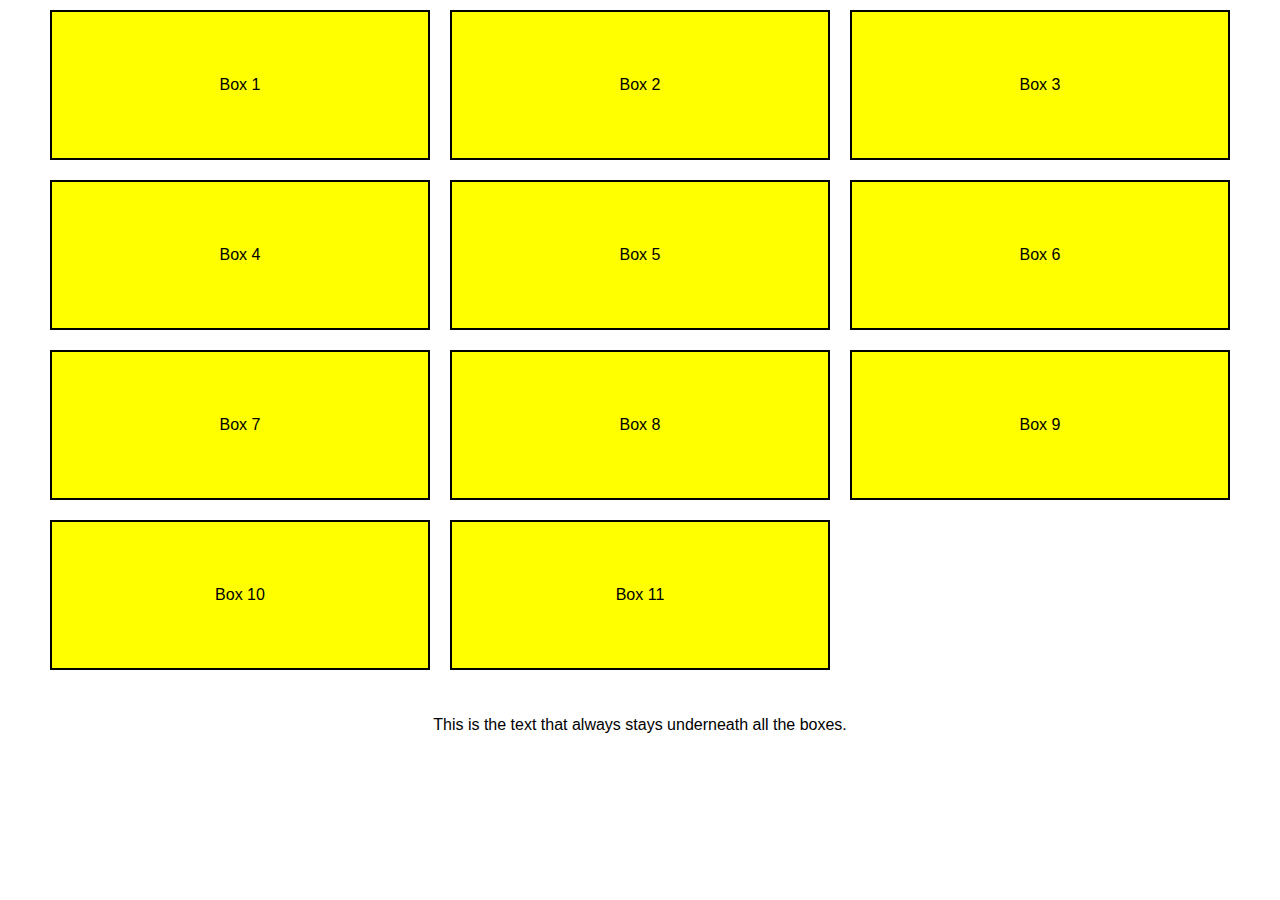
<file: boxes.html>
<!DOCTYPE html>
<html lang="en">

<head>
    <meta charset="UTF-8">
    <meta name="viewport" content="width=device-width, initial-scale=1.0">
    <title>Responsive Boxes Layout</title>
    <link rel="stylesheet" href="boxesstyles.css">
</head>

<body>
    <div class="container">
        <div class="box">Box 1</div>
        <div class="box">Box 2</div>
        <div class="box">Box 3</div>
        <div class="box">Box 4</div>
        <div class="box">Box 5</div>
        <div class="box">Box 6</div>
        <div class="box">Box 7</div>
        <div class="box">Box 8</div>
        <div class="box">Box 9</div>
        <div class="box">Box 10</div>
        <div class="box">Box 11</div>
    </div>
    <footer>
        <p>This is the text that always stays underneath all the boxes.</p>
    </footer>
</body>

</html>
</file>
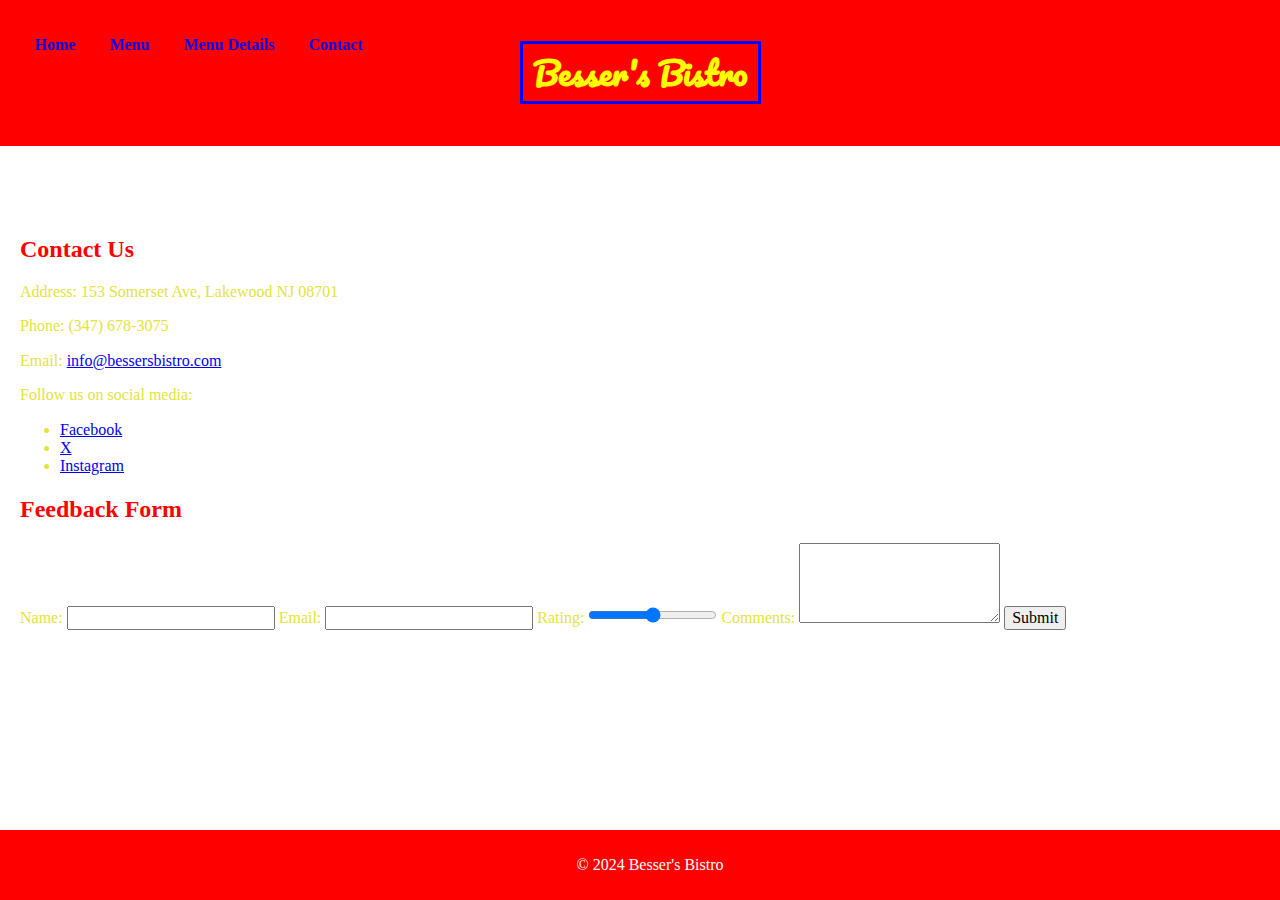
<file: contact-us.html>
<!DOCTYPE html>
<html lang="en">

<head>
    <meta charset="UTF-8">
    <meta name="viewport" content="width=device-width, initial-scale=1.0">
    <title>Contact - Besser's Bistro</title>
    <link rel="stylesheet" href="styles.css">
</head>

<body>
    <header>
        <h1>Besser's Bistro</h1>
        <nav>
            <ul>
                <li><a href="index.html">Home</a></li>
                <li><a href="menu.html">Menu</a></li>
                <li><a href="menu-details.html">Menu Details</a></li>
                <li><a href="contact-us.html">Contact</a></li>
            </ul>
        </nav>
    </header>
    <main>
        <h2>Contact Us</h2>
        <p>Address: 153 Somerset Ave, Lakewood NJ 08701</p>
        <p>Phone: (347) 678-3075</p>
        <p>Email: <a href="mailto:info@bessersbistro.com">info@bessersbistro.com</a></p>
        <p>Follow us on social media:</p>
        <ul>
            <li><a href="#">Facebook</a></li>
            <li><a href="#">X</a></li>
            <li><a href="#">Instagram</a></li>
        </ul>

        <h2>Feedback Form</h2>
        <form action="/submit-feedback" method="POST">
            <label for="name">Name:</label>
            <input type="text" id="name" name="name" required minlength="3">

            <label for="email">Email:</label>
            <input type="email" id="email" name="email" required>

            <label for="rating">Rating:</label>
            <input type="range" id="rating" name="rating" min="1" max="5" required>

            <label for="comments">Comments:</label>
            <textarea id="comments" name="comments" rows="4" required minlength="10"></textarea>

            <button type="submit">Submit</button>
        </form>
    </main>
    <footer>
        <p>&copy; 2024 Besser's Bistro</p>
    </footer>
</body>

</html>
</file>
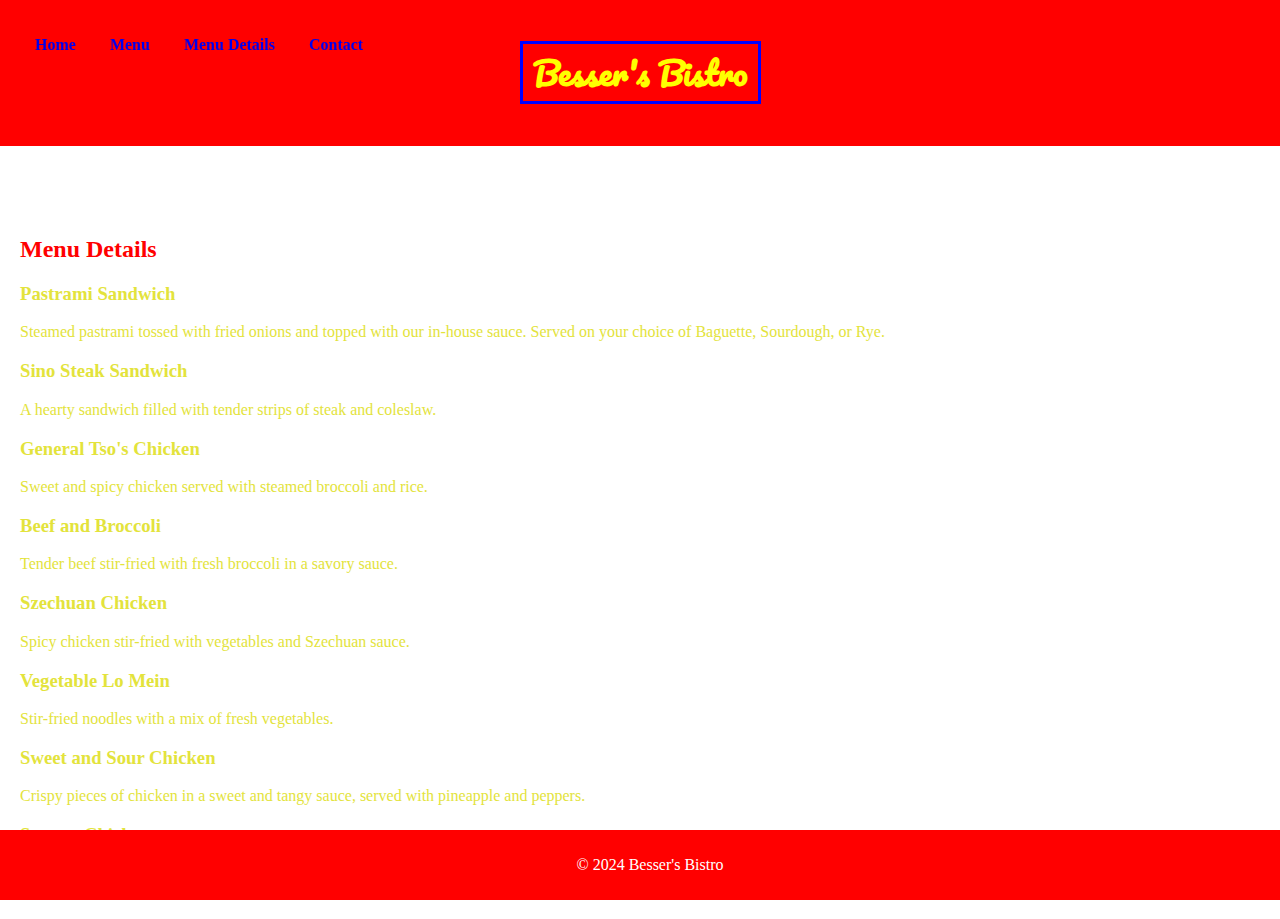
<file: menu-details.html>
<!DOCTYPE html>
<html lang="en">

<head>
    <meta charset="UTF-8">
    <meta name="viewport" content="width=device-width, initial-scale=1.0">
    <title>Menu Details - Besser's Bistro</title>
    <link rel="stylesheet" href="normalize.css">
    <link rel="stylesheet" href="styles.css">
</head>

<body>
    <header>
        <h1>Besser's Bistro</h1>
        <nav>
            <ul>
                <li><a href="index.html">Home</a></li>
                <li><a href="menu.html">Menu</a></li>
                <li><a href="menu-details.html">Menu Details</a></li>
                <li><a href="contact-us.html">Contact</a></li>
            </ul>
        </nav>
    </header>
    <main>
        <h2>Menu Details</h2>
        <section>
            <h3>Pastrami Sandwich</h3>
            <p>Steamed pastrami tossed with fried onions and topped with our in-house sauce. Served on your choice of
                Baguette, Sourdough, or Rye.</p>
        </section>
        <section>
            <h3>Sino Steak Sandwich</h3>
            <p>A hearty sandwich filled with tender strips of steak and coleslaw.</p>
        </section>
        <section>
            <h3>General Tso's Chicken</h3>
            <p>Sweet and spicy chicken served with steamed broccoli and rice.</p>
        </section>
        <section>
            <h3>Beef and Broccoli</h3>
            <p>Tender beef stir-fried with fresh broccoli in a savory sauce.</p>
        </section>
        <section>
            <h3>Szechuan Chicken</h3>
            <p>Spicy chicken stir-fried with vegetables and Szechuan sauce.</p>
        </section>
        <section>
            <h3>Vegetable Lo Mein</h3>
            <p>Stir-fried noodles with a mix of fresh vegetables.</p>
        </section>
        <section>
            <h3>Sweet and Sour Chicken</h3>
            <p>Crispy pieces of chicken in a sweet and tangy sauce, served with pineapple and peppers.</p>
        </section>
        <section>
            <h3>Sesame Chicken</h3>
            <p>Tender pieces of chicken tossed in our Secret Award-Winning Sauce topped with sesame seeds!</p>
        </section>
    </main>
    <footer>
        <p>&copy; 2024 Besser's Bistro</p>
    </footer>
</body>

</html>
</file>
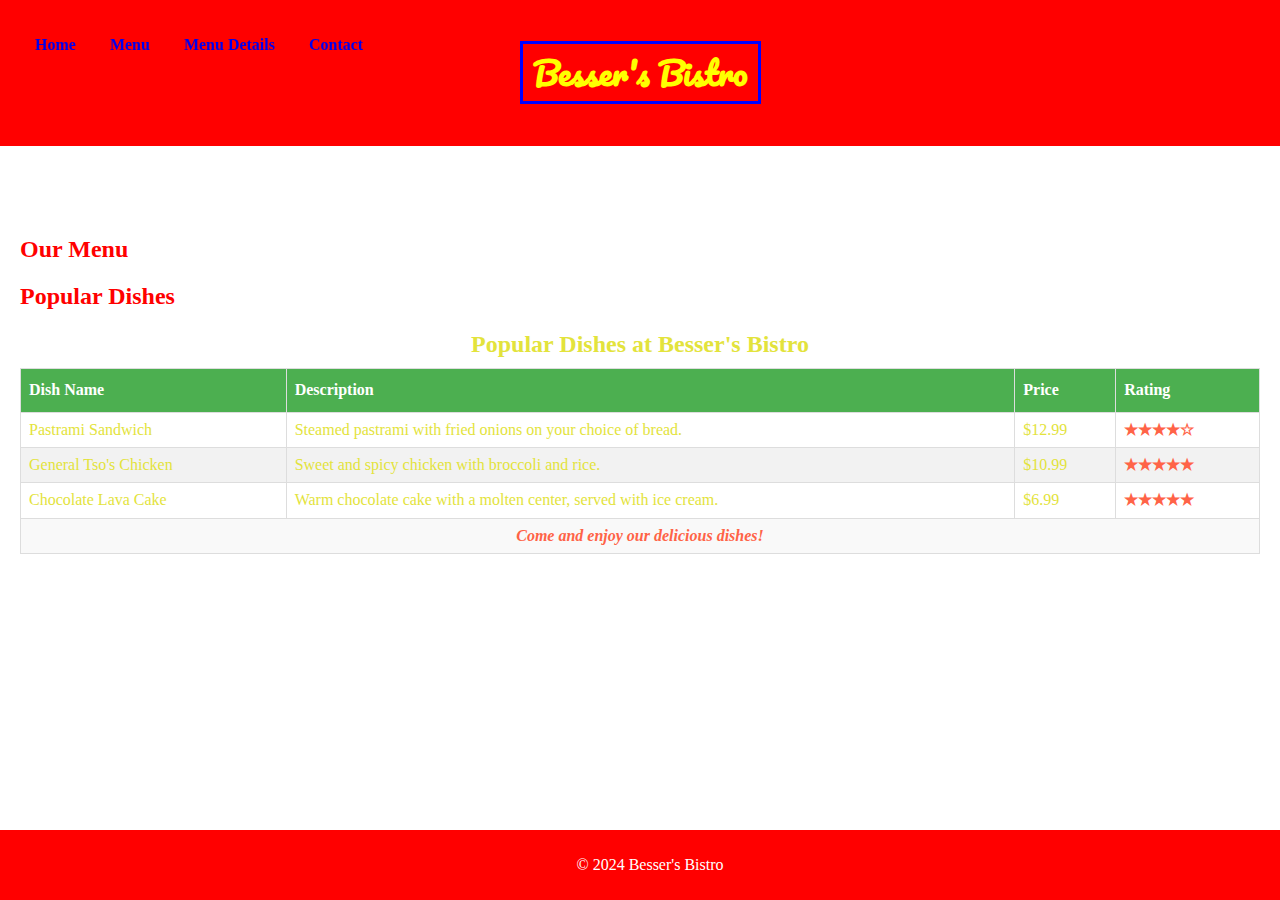
<file: menu.html>
<!DOCTYPE html>
<html lang="en">

<head>
    <meta charset="UTF-8">
    <meta name="viewport" content="width=device-width, initial-scale=1.0">
    <title>Menu - Besser's Bistro</title>
    <link rel="stylesheet" href="styles.css">
</head>

<body class="menu-page">
    <header>
        <h1>Besser's Bistro</h1>
        <nav>
            <ul>
                <li><a href="index.html">Home</a></li>
                <li><a href="menu.html">Menu</a></li>
                <li><a href="menu-details.html">Menu Details</a></li>
                <li><a href="contact-us.html">Contact</a></li>
            </ul>
        </nav>
    </header>

    <div class="container">
        <main>
            <article>
                <h2>Our Menu</h2>
                <!-- Existing content... -->

                <section>
                    <h2>Popular Dishes</h2>
                    <table class="menu-table">
                        <caption>Popular Dishes at Besser's Bistro</caption>
                        <thead>
                            <tr>
                                <th>Dish Name</th>
                                <th>Description</th>
                                <th>Price</th>
                                <th>Rating</th>
                            </tr>
                        </thead>
                        <tbody>
                            <tr>
                                <td>Pastrami Sandwich</td>
                                <td>Steamed pastrami with fried onions on your choice of bread.</td>
                                <td>$12.99</td>
                                <td>★★★★☆</td>
                            </tr>
                            <tr>
                                <td>General Tso's Chicken</td>
                                <td>Sweet and spicy chicken with broccoli and rice.</td>
                                <td>$10.99</td>
                                <td>★★★★★</td>
                            </tr>
                            <tr>
                                <td>Chocolate Lava Cake</td>
                                <td>Warm chocolate cake with a molten center, served with ice cream.</td>
                                <td>$6.99</td>
                                <td>★★★★★</td>
                            </tr>
                        </tbody>
                        <tfoot>
                            <tr>
                                <td colspan="4">Come and enjoy our delicious dishes!</td>
                            </tr>
                        </tfoot>
                    </table>
                </section>
            </article>
        </main>
    </div>

    <footer>
        <p>&copy; 2024 Besser's Bistro</p>
    </footer>

    <style>
        .menu-table {
            width: 100%;
            border-collapse: collapse;
            margin-top: 20px;
        }

        .menu-table th,
        .menu-table td {
            border: 1px solid #ddd;
            padding: 8px;
        }

        .menu-table tr:nth-child(even) {
            background-color: #f2f2f2;
        }

        .menu-table th {
            padding-top: 12px;
            padding-bottom: 12px;
            text-align: left;
            background-color: #4CAF50;
            color: white;
        }

        .menu-table td:last-child {
            font-weight: bold;
            color: #ff6347;
        }

        .menu-table caption {
            caption-side: top;
            font-size: 1.5em;
            font-weight: bold;
            margin-bottom: 10px;
        }

        .menu-table tfoot td {
            text-align: center;
            font-style: italic;
            background-color: #f9f9f9;
        }
    </style>
</body>

</html>
</file>
<file: boxesstyles.css>
html,
body {
    height: 100%;
    margin: 0;
    padding: 0;
    background-color: black;
    color: black;
    font-family: Arial, sans-serif;
}

body {
    background-color: white;
    display: flex;
    flex-direction: column;
    align-items: center;
}

.container {
    width: 100%;
    max-width: 1200px;
    margin: 0 auto;
    background-color: white 20px;
    box-sizing: border-box;
}


.box {
    background-color: yellow;
    border: 2px solid black;
    width: calc(33.333% - 20px);
    height: 150px;
    margin: 10px;
    float: left;
    display: flex;
    justify-content: center;
    align-items: center;
    text-align: center;
    box-sizing: border-box;
}


@media (max-width: 900px) {
    .box {
        width: calc(50% - 20px);
    }
}

@media (max-width: 600px) {
    .box {
        width: calc(100% - 20px);
    }
}

.container:after {
    content: "";
    display: table;
    clear: both;
}


footer {
    width: 100%;
    text-align: center;
    padding: 20px;
    background-color: white;
    color: black;
}
</file>
<file: styles.css>
@import url('normalize.css');


@import url('https://fonts.googleapis.com/css2?family=Pacifico&family=Roboto:wght@400;700&family=Lora:wght@400;700&display=swap');


html,
body {
    height: 100%;
    margin: 0;
    padding: 0;
    background-color:
        font-family 'Roboto', sans-serif;
    color: rgb(227, 227, 60);
}


.video-background {
    position: fixed;
    top: 0;
    left: 0;
    width: 100%;
    height: 100%;
    overflow: hidden;
    z-index: -1;
}

video {
    min-width: 100%;
    min-height: 100%;
}


header {
    text-align: center;
    background-color: red;
    color: yellow;
    padding: 20px;
}

header h1 {
    font-family: 'Pacifico', cursive;
    border: 3px solid blue;
    padding: 10px;
    display: inline-block;
}


nav ul {
    list-style-type: none;
    padding: 0;
    position: fixed;
    top: 20px;
    left: 20px;
}

nav ul li {
    display: inline;
    margin: 0 15px;
}

nav ul li a {
    text-decoration: none;
    font-weight: bold;
}

nav ul li a:hover {
    text-decoration: underline;
}

/* Main Content */
main {
    padding: 20px;
    border-radius: 10px;
    position: relative;
    top: 50px;
}

main h2:not(.special) {
    color: red;
}

main h2 {
    color: black;
}

.home main h2 {
    color: yellow;
}

footer {
    text-align: center;
    background-color: red;
    color: white;
    padding: 10px;
    position: fixed;
    bottom: 0;
    width: 100%;
}


@media (max-width: 800px) {

    header,
    footer {
        background-color: yellow;
        color: black;
    }

    nav ul {
        top: auto;
        bottom: 20px;
    }
}
</file>
